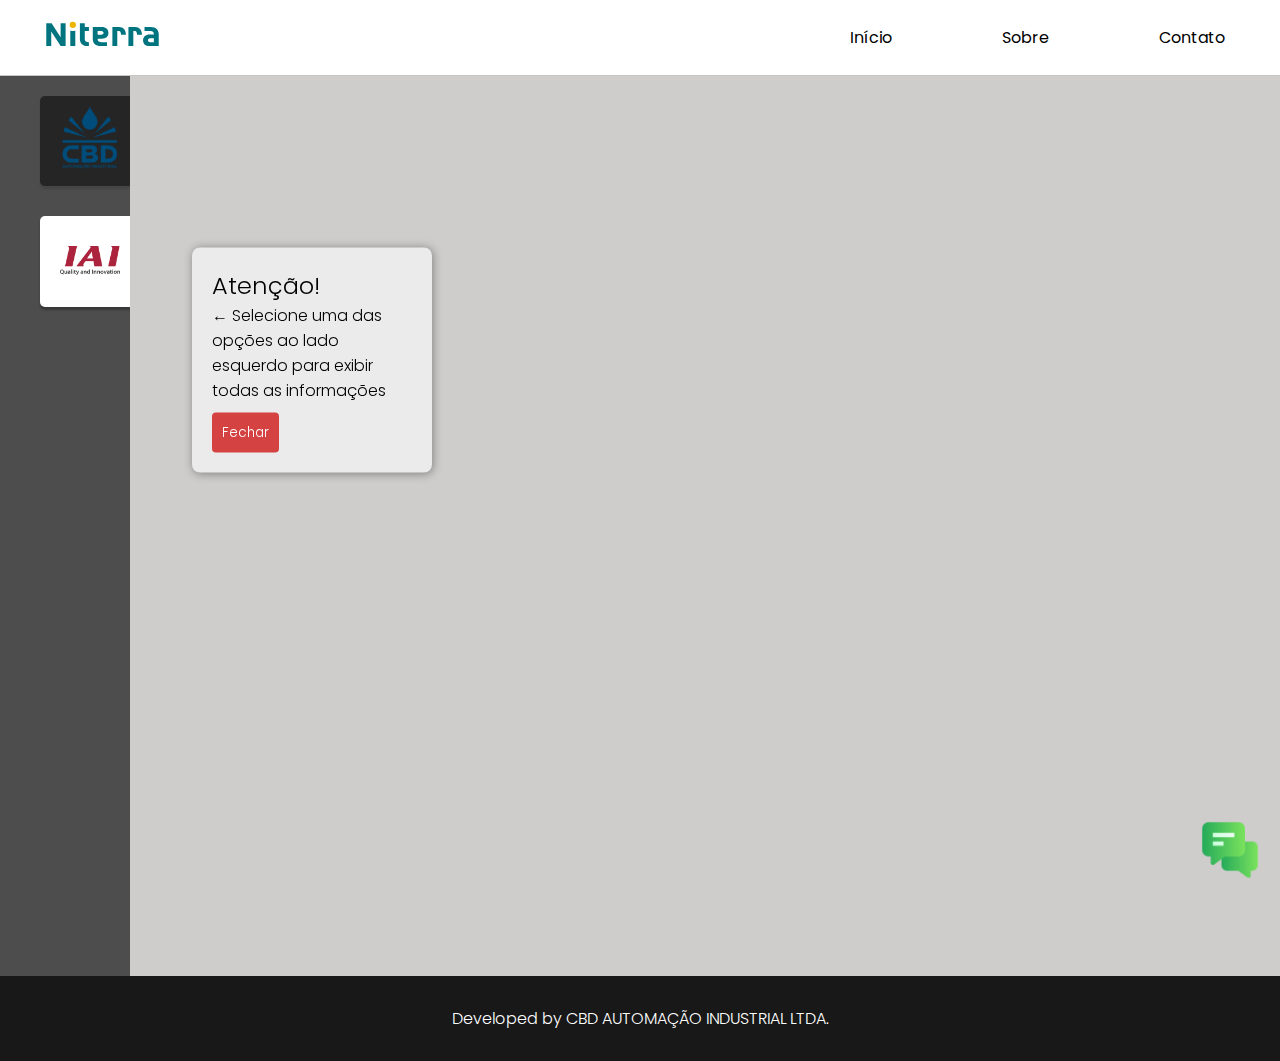
<file: niterra.html>
<!DOCTYPE html>
<html lang="pt-br">
<head>
    <meta charset="UTF-8">
    <meta name="viewport" content="width=device-width, initial-scale=1.0">
    <title>Niterra</title>
    <link rel="shortcut icon" href="imagens/cbd-logo.png" type="image/x-icon">
    <link rel="stylesheet" href="style.css">
    <script src="script.js"></script>
</head>
<body>
    <header class="header">
        <div class="logo">
            <a href="index.html"><img id="lognit" src="imagens/nit.svg" alt="Logo"></a>
        </div>
        <nav class="nav">
            <a href="https://cbd.com.br/">Início</a>
            <a href="https://cbd.com.br/sobre/">Sobre</a>
            <a href="https://cbd.com.br/contato/">Contato</a>
        </nav>
        <button class="menu-toggle" aria-label="Abrir menu">&#9776;</button>
    </header>
    <main id="mainToyota">
        <div class="sidebar">
            <button id="op1" onclick="showContent('option1')"><img src="imagens/cbd-logo.png" width="60px"></button>
            <button id="op2" onclick="showContent('option2')"><img src="imagens/logo-iai.png" width="60px"></button>
        </div>
        <div class="content">
            <div id="option1" style="display: none;">
                <h2>Consulte manuais e instalações realizadas pela CBD:</h2>
                <ul><img class="pst" src="imagens/pasta.png" alt=""><a href="https://cbdbr-my.sharepoint.com/:f:/g/personal/g_takaoka_cbd_com_br/EpnvahPK8mBBiXk46HGF8lwBQdBhSpLvwbnNCQjOAHwNbA?e=bwWja5">12-0075-TRANSMISSÃO DA SOLDADEIRA LINHA 9 E LINHA 11;</a></ul>
                <ul><img class="pst" src="imagens/pasta.png" alt=""><a href="https://cbdbr-my.sharepoint.com/:f:/g/personal/g_takaoka_cbd_com_br/EkUSZaMjsI5Kp0ykBUWMmq4BKgZl1W7wXKDf1eJW0ayXPQ?e=DkTToh">13-0052-PROTEÇÃO PARA ROSQUEADEIRA HILGELAND;</a></ul>
                <ul><img class="pst" src="imagens/pasta.png" alt=""><a href="https://cbdbr-my.sharepoint.com/:f:/g/personal/g_takaoka_cbd_com_br/Evn9dczXBNJLmmzzT49MSeUBgbBrQBKK2OCboLEOw95dZg?e=Byrvpy">13-0072 - DISTRIBUIDOR;</a></ul>
                <ul><img class="pst" src="imagens/pasta.png" alt=""><a href="https://cbdbr-my.sharepoint.com/:f:/g/personal/g_takaoka_cbd_com_br/EqehxOVIUC9Erf035IbWJt8B2Anz3co2UnfQOWDwIJ5JmA?e=T62WbC">17-0846-SISTEMA NR12 ROSQUEADEIRA WAFIOS;</a></ul>
                <ul><img class="pst" src="imagens/pasta.png" alt=""><a href="https://cbdbr-my.sharepoint.com/:f:/g/personal/g_takaoka_cbd_com_br/EkUSZaMjsI5Kp0ykBUWMmq4BKgZl1W7wXKDf1eJW0ayXPQ?e=DkTToh">13-0052-PROTEÇÃO PARA ROSQUEADEIRA HILGELAND;</a></ul>
            </div>
            <div id="option2" style="display: none;">
                <h2>Consulte relatórios de manutenções realizadas</h2>
                <ul><img class="pst" src="imagens/download.png" alt=""><a href="https://cbdbr-my.sharepoint.com/:f:/g/personal/g_takaoka_cbd_com_br/EmeuLhajw8tJiJQZtDkh2OkB5VCb2fytI7_kr5Iz9BEcwg?e=6QqcYZ">ISPA-WXM SN A70384270;</a></ul>
                <ul><img class="pst" src="imagens/download.png" alt=""><a href="https://cbdbr-my.sharepoint.com/:f:/g/personal/g_takaoka_cbd_com_br/ErIPS6I_wL5Fiv4ZeM7P_IsBGwjjsHeyZKXQAb15W4hacQ?e=GcWgrN">ISPA-WXM SN A80331413;</a></ul>
                <ul><img class="pst" src="imagens/download.png" alt=""><a href="https://cbdbr-my.sharepoint.com/:f:/g/personal/g_takaoka_cbd_com_br/EgCCqa4wVXxNn245BtV2su4BXzkg1wDjuyGiMN4E6d945A?e=1S6qLQ">ISPA-WXM SN A80530978;</a></ul>
                <ul><img class="pst" src="imagens/download.png" alt=""><a href="https://cbdbr-my.sharepoint.com/:f:/g/personal/g_takaoka_cbd_com_br/EkV70mELV-pCuT5itOJnSKABhWcpsBlKjJbq7_jtIHSMmg?e=1HAc3h">IF - SA3L SN 200375829;</a></ul>
            </div>
        </div>
        <div class="popup" id="popup">
            <h2>Atenção!</h2>
            <p>← Selecione uma das opções ao lado esquerdo para exibir todas as informações</p>
            <button onclick="togglePopup()">Fechar</button>
        </div>
        <!-- Janela de chat -->
        <div id="chat-icon">
            <img src="imagens/chat.png" alt="Chat Icon" onclick="toggleChat()">
        </div>
        <div id="chat-box">
            <div id="chat-header">
                <h3>Suporte</h3>
                <button onclick="toggleChat()">X</button>
            </div>
            <div id="chat-content">
                <!-- Mensagem inicial do suporte -->
                <div class="message support-message">
                    <p>Olá! Como posso ajudar você hoje?</p>
                </div>
            </div>
            <div id="chat-input">
                <input type="text" id="message-input" placeholder="Digite sua mensagem...">
                <button onclick="sendMessage()">Enviar</button>
            </div>
        </div>
    </main>
    <footer>
        <p>Developed by CBD AUTOMAÇÃO INDUSTRIAL LTDA.</p>
    </footer>
</body>
</file>
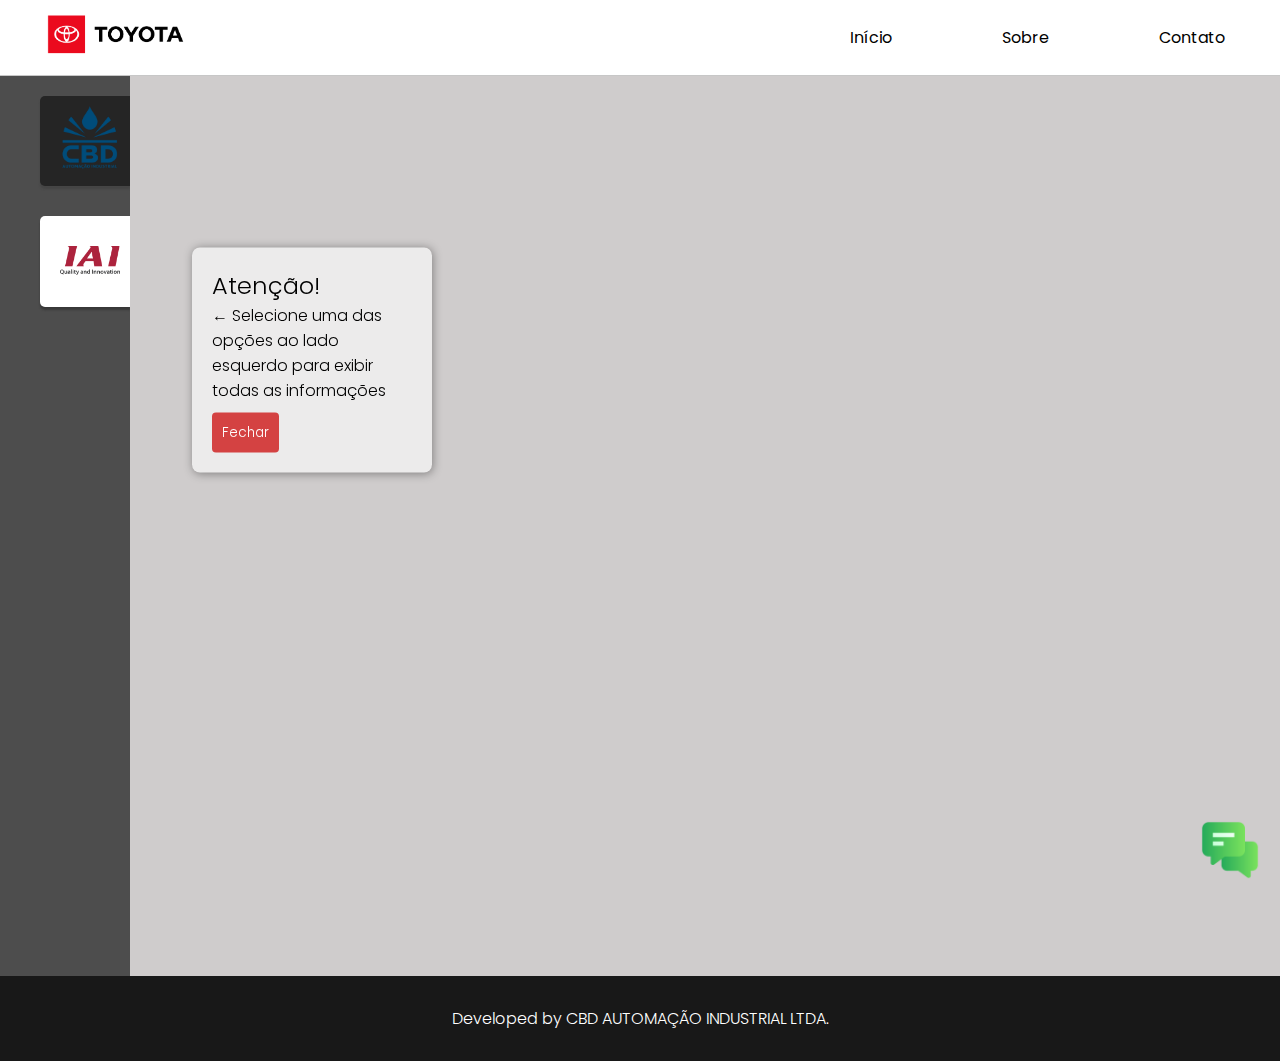
<file: toyota.html>
<!DOCTYPE html>
<html lang="pt-br">
<head>
    <meta charset="UTF-8">
    <meta name="viewport" content="width=device-width, initial-scale=1.0">
    <title>Toyota</title>
    <link rel="shortcut icon" href="imagens/cbd-logo.png" type="image/x-icon">
    <link rel="stylesheet" href="style.css">
    <script src="script.js"></script>
</head>
<body>
    <header class="header">
        <div class="logo">
            <a href="index.html"><img id="logtoy" src="imagens/logo-toy.png" alt="Logo"></a>
        </div>
        <nav class="nav">
            <a href="https://cbd.com.br/">Início</a>
            <a href="https://cbd.com.br/sobre/">Sobre</a>
            <a href="https://cbd.com.br/contato/">Contato</a>
        </nav>
        <button class="menu-toggle" aria-label="Abrir menu">&#9776;</button>
    </header>
    <main id="mainToyota">
        <div class="sidebar">
            <button id="op1" onclick="showContent('option1')"><img src="imagens/cbd-logo.png" width="60px"></button>
            <button id="op2" onclick="showContent('option2')"><img src="imagens/logo-iai.png" width="60px"></button>
        </div>
        <div class="content">
            <div id="option1" style="display: none;">
                <h2>Consulte manuais e instalações realizadas pela CBD:</h2>
                <ul><img class="pst" src="imagens/pasta.png" alt=""><a href="https://cbdbr-my.sharepoint.com/:f:/g/personal/g_takaoka_cbd_com_br/EqvPLQMcycRFhReSRAyxFLgBqSg3gSOMQroS5JrUX6dX5w?e=6LAssI">Sistema de Prensagem do Cubo do Freio</a></ul>
                <ul><img class="pst" src="imagens/pasta.png" alt=""><a href="https://cbdbr-my.sharepoint.com/:f:/g/personal/g_takaoka_cbd_com_br/EtSE2vlr7r1PtnoEdAYG2qABCNooaOQ2H7bRxKlYCfl8Cg?e=faHFDt">Sistema Transportador de Cabeçote</a></ul>
            </div>
            <div id="option2" style="display: none;">
                <h2>Consulte relatórios de manutenções realizadas</h2>
                <p>Este é o conteúdo exibido quando a Opção 2 é selecionada.</p>
            </div>
        </div>
        <div class="popup" id="popup">
            <h2>Atenção!</h2>
            <p>← Selecione uma das opções ao lado esquerdo para exibir todas as informações</p>
            <button onclick="togglePopup()">Fechar</button>
        </div>
        <!-- Janela de chat -->
        <div id="chat-icon">
            <img src="imagens/chat.png" alt="Chat Icon" onclick="toggleChat()">
        </div>
        <div id="chat-box">
            <div id="chat-header">
                <h3>Suporte</h3>
                <button onclick="toggleChat()">X</button>
            </div>
            <div id="chat-content">
                <!-- Mensagem inicial do suporte -->
                <div class="message support-message">
                    <p>Olá! Como posso ajudar você hoje?</p>
                </div>
            </div>
            <div id="chat-input">
                <input type="text" id="message-input" placeholder="Digite sua mensagem...">
                <button onclick="sendMessage()">Enviar</button>
            </div>
        </div>
    </main>
    <footer>
        <p>Developed by CBD AUTOMAÇÃO INDUSTRIAL LTDA.</p>
    </footer>
</body>
</file>
<file: style.css>
@import url('https://fonts.googleapis.com/css2?family=Poppins:ital,wght@0,100;0,200;0,300;0,400;0,500;0,600;0,700;0,800;0,900;1,100;1,200;1,300;1,400;1,500;1,600;1,700;1,800;1,900&display=swap');

/* --Configurações globais-- */

* {
    margin: 0px;
    border: 0px;
    padding: 0px;
    font-family: "Poppins", sans-serif;
    font-weight: 300;
    font-style: normal;
    text-decoration: none;
}

/* --Cabeçalho geral-- */

.header{
    display: flex;
    flex-direction: row;
    justify-content: space-between;
    align-items: center;
    padding: 10px 40px 10px 40px;
    position: sticky;
    top: 0;
    background-color: white;
    border-bottom: solid 1px rgba(110, 110, 110, 0.384);
}
#lognit{
    width: 125px;
}
#logtoy{
    width: 150px;
}
#logoimg{
    width: 60px;
    height: 60px;
}
.menu-toggle{
    display: none;
    background-color: #497796;
}
.menu-toggle:hover{
    background-color: #315066;;
    transition: 1s;
}
.nav{
    display: flex;
    gap: 80px;
}
.nav a{
    text-decoration: none;
    color: black;
    font-weight: bolder;
    padding: 15px;
    border-radius: 30px;
}
.nav a:hover{
    transition: 1s;
    color: #6494d3;
    background-color: #e0e0e0;
}

@media only screen and (max-width: 768px) {
    .nav{
        display: none;
        flex-direction: column;
        width: 100%;
        background-color: #fff; /* Fundo branco */
        position: absolute;
        top: 60px;
        right: 0;
        border: 1px solid #ddd;
        gap: 0px;
    }
    .nav a{
        display: flex;
        border-radius: 0px;
        border: solid 0.1px rgb(233, 233, 233);
    }
    .nav.active {
        display: flex;
    }
    .menu-toggle{
        display: block;
    }
}

/* --Área de Login-- */

#login{
    display: flex;
}
@media only screen and (max-width: 768px) {
    #areaDeLogin{
        width: 100vw;
    }
    #area2{
        width: 0px;
    }
    footer{
        width: 100vw;
    }
}
#textLogin{
    color: white;
}
#areaDeLogin{
    padding: 20px;
    background-color: rgb(39, 39, 39);
    display: flex;
    flex-direction: column;
    justify-content: center;
    align-items: center;
    justify-content: center;
    gap: 30px;
}
#user{
    display: flex;
    flex-direction: column;
    gap: 10px;
    color: white;
}
#campoUser{
    display: flex;
    border-radius: 20px;
    padding: 10px;
    width: 250px;
}
#password{
    display: flex;
    flex-direction: column;
    gap: 10px;
    color: white;
}
#campoPassword{
    border-radius: 20px;
    padding: 10px;
    width: 250px;
}
#error{
    color: red;
}
#areaDeLogin>button{
    padding: 10px;
    width: 100px;
    border-radius: 30px;
    background-color: rgb(65, 96, 139);
    color: white;
}
#areaDeLogin>button:hover{
    background-color: rgb(40, 59, 85);
    color: white;
}


/* --Cadastro-- */

.cadastro-container {
    background-color: #e0e0e00e;
    width: 250px;
    padding: 20px;
    border-radius: 15px;
    color: white;
}
#ou{
    color: white;
}
#cad {
    text-align: center;
    margin-bottom: 20px;
}

form {
    display: flex;
    flex-direction: column;
}

label {
    margin-bottom: 5px;
}

input, textarea {
    margin-bottom: 15px;
    padding: 10px;
    border: 1px solid #474747;
    border-radius: 10px;
}

button {
    background-color: rgb(65, 96, 139);
    color: white;
    padding: 10px;
    border: none;
    border-radius: 4px;
    cursor: pointer;
}

button:hover {
    background-color: rgb(40, 59, 85);
}

/* --Área 2-- */

#area2{
    display: flex;
}
#wallPaperMain{
    width: 100%;
    height: 100%;
    background-repeat: no-repeat;
    background-size: cover;
    background-position: center;
}

/* --footer-- */

footer{
    display: flex;
    padding-top: 30px;
    padding-bottom: 30px;
    justify-content: center;
    background-color: rgb(24, 24, 24);
    color: white;
    text-align: center;
}

/* --toyota-- */

#mainToyota{
    display: flex;
    flex-direction: row;
    height: 100vh;
}
.sidebar {
    justify-content: baseline;
    background-color: #4d4d4d;
    color: white;
    display: flex;
    flex-direction: column;
    align-items: flex-start;
    padding: 20px 0px 20px 40px;
}
#op1 {
    background-color: #252525;
    color: white;
    border: none;
    padding-top: 10px;
    padding-bottom: 10px;
    padding-left: 20px;
    width: 100%;
    text-align: left;
    cursor: pointer;
    font-size: 16px;
    border-radius: 5px 0px 0px 5px;
    box-shadow: 0px 3px 2px rgba(68, 68, 68, 0.925);
}
#op2 {
    background-color: hsl(0, 0%, 100%);
    color: white;
    border: none;
    padding-top: 30px;
    padding-left: 20px;
    padding-bottom: 25px;
    margin:30px 0;
    width: 100%;
    text-align: left;
    cursor: pointer;
    font-size: 16px;
    border-radius: 5px 0px 0px 5px;
    box-shadow: 0px 3px 2px rgba(49, 49, 49, 0.774);
}
#op1:hover {
    border-left: solid 5px rgb(65, 96, 139);
    transition: 0.5s;
}
#op2:hover {
    border-left: solid 5px #ca3434;
    transition: 0.5s;
}
.content {
    width: 100%;
    height: 100%;
    display: flex;
    justify-content: center;
    background-color:rgb(207, 204, 204);
}
.content h2 {
    margin-top: 0;
}
#option1{
    background-color: #252525;
    padding: 60px;
    color: white;
    width: 100%;
}
#option1>h2{
    margin-bottom: 40px;
    font-weight: bolder;
    border-bottom: solid rgb(65, 96, 139);
}
#option2{
    background-color: hsl(0, 0%, 100%);
    padding: 60px;
    color: black;
    width: 100%;
}
#option2>h2{
    margin-bottom: 40px;
    font-weight: bolder;
    border-bottom: solid #ca3434;
}
@media only screen and (max-width: 768px) {
    #option1{
        font-size: small;
    }
    #option2{
        font-size: small;
    }
}
.popup {
    position: fixed;
    left: 15%; 
    top: 40%;
    transform: translateY(-50%);
    width: 200px;
    background-color: rgb(236, 235, 235);
    padding: 20px;
    box-shadow: 1px 1px 10px rgba(0, 0, 0, 0.37);
    border-radius: 8px;
    display: none;
}
.popup h2 {
    margin-top: 0;
}
.popup p {
    text-align: left;
}
.popup button {
    background-color: rgb(212, 66, 66);
    color: white;
    border: none;
    padding: 10px;
    border-radius: 4px;
    cursor: pointer;
    margin-top: 10px;
}
.popup button:hover {
    background-color: rgb(151, 48, 48);
}
#option1>ul>a{
    text-decoration: none;
    color: white;
}
#option1>ul>a:hover{
    text-decoration: none;
    color: rgb(128, 165, 245);
}
.pst{
    width: 20px;
    height: 20px;
}
#option1>ul{
    display: flex;
    flex-direction: row;
    gap: 10px;
    margin-bottom: 20px;
    width: 100%;
}
#option2>ul{
    display: flex;
    flex-direction: row;
    gap: 10px;
    margin-bottom: 20px;
    width: 100%;
}
#option2>ul>a{
    text-decoration: none;
    color: rgb(0, 0, 0);
}
#option2>ul>a:hover{
    text-decoration: none;
    color: #ca3434;
}

/* --niterra-- */

#nitlogo{
    height: 80px;
    width: 150px;
}

/* --chat-- */

#chat-icon {
    position: fixed;
    bottom: 20px;
    right: 20px;
    width: 60px;
    height: 60px;
    cursor: pointer;
    transition: width 1s, height 1s;
}
#chat-icon:hover {
    width: 70px;
    height: 70px;
}

#chat-icon img {
    width: 100%;
    height: 100%;
}

#chat-box {
    display: none;
    position: fixed;
    bottom: 80px;
    right: 15px;
    bottom: 0px;
    width: 350px;
    background-color: #dbdbdb;
    border-radius: 10px 10px 0px 0px;
    box-shadow: 0 0 10px rgba(0, 0, 0, 0.2);
}

#chat-header {
    background-color: #313131;
    color: white;
    padding: 10px;
    border-top-left-radius: 10px;
    border-top-right-radius: 10px;
    display: flex;
    justify-content: space-between;
    align-items: center;
    border-bottom:  10px rgba(0, 0, 0, 0.034);
}

#chat-header>button {
    background-color: #ca3434;
    color: white;
}

#chat-header>button:hover {
    background-color: #f84040;
    color: white;
    transition: 0.5s;
}

#chat-content {
    padding: 10px;
    height: 300px;
    overflow-y: auto;
    display: flex;
    flex-direction: column;
}

#chat-input {
    padding: 10px;
    display: flex;
    justify-content: center;
    gap: 5px;
}

#chat-input input {
    border: 1px solid #ccc;
    border-radius: 5px;
    width: 100%;
    padding: 10px 20px 10px 20px;
}

#chat-input button {
    height: 40px;
    background-color: #313131;
    color: white;
    border: none;
    border-radius: 5px;
    cursor: pointer;
}

#chat-input button:hover{
    background-color: #5f5f5f;;
}

/* Estilo para mensagens enviadas pelo usuário */
.message.user-message {
    align-self: flex-end;
    background-color: #c2c2c2;
    padding: 10px;
    border-radius: 10px;
    margin-bottom: 10px;
    max-width: 80%;
    word-wrap: break-word;
    font-size: small;
}

/* Estilo para mensagens recebidas do suporte */
.message.support-message {
    align-self: flex-start;
    background-color: #3d5b81;
    padding: 10px;
    border-radius: 10px;
    margin-bottom: 10px;
    max-width: 80%;
    word-wrap: break-word;
    color: white;
    font-size: small;
}
</file>
